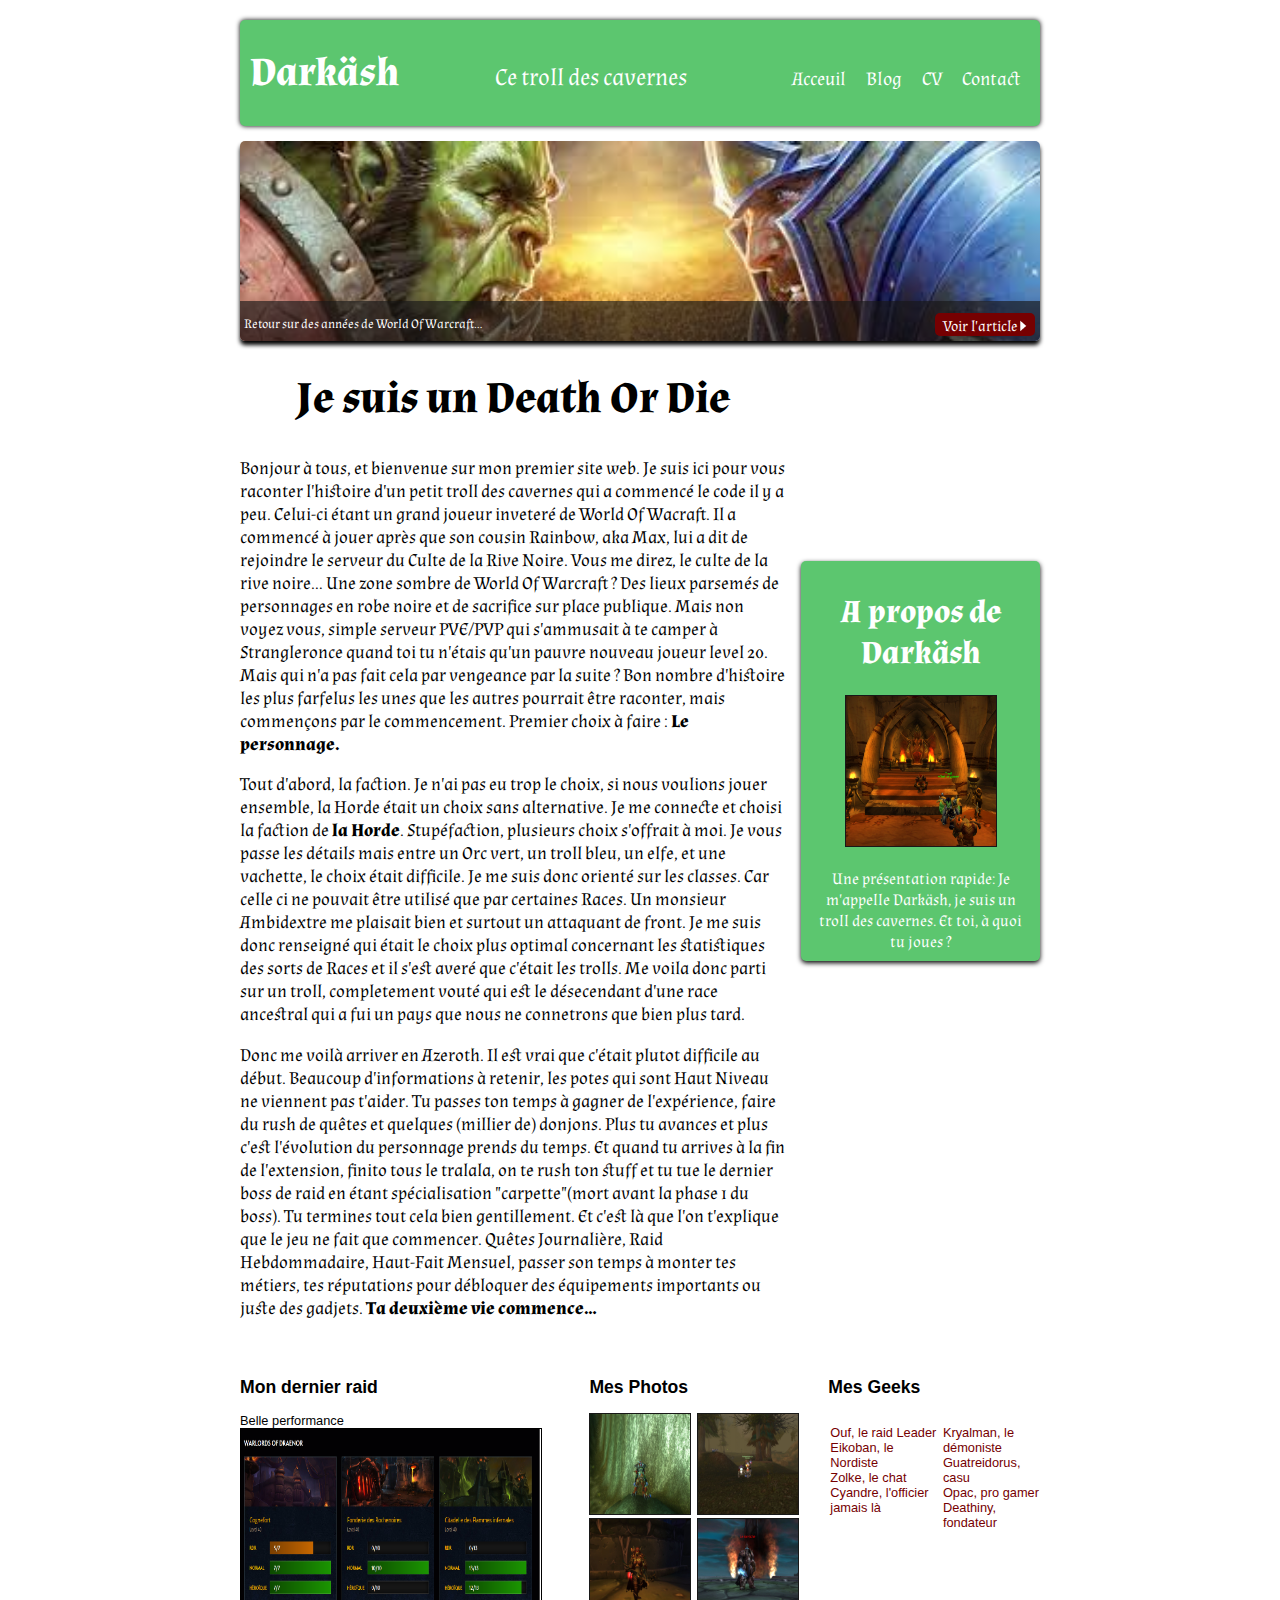
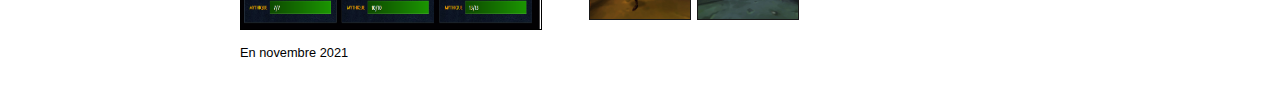
<file: index.html>
<!DOCTYPE html>
<html>
    <head>
        <!--En-tête de la page -->
        <meta charset="utf-8" />
        <link rel="preconnect" href="https://fonts.bunny.net">
        <link href="https://fonts.bunny.net/css?family=almendra:400,400i,700,700i" rel="stylesheet" />
        <link rel="stylesheet" href="style.css">
        <title>Site d'un Gamer Amateur</title>
    </head>

    <body>
            <header class="header__title__nav">                             
                    
                <h1 class="header__title">Darkäsh</h1>
                <h2 class="header__litletitle">Ce troll des cavernes</h2>
                <Nav>
                    <ul class="header__navigation">
                        <li class="header__nav__li"><a class="header__navigation__link" href="index.html">Acceuil </a></li>
                        <li class="header__nav__li"><a class="header__navigation__link" href="blog/blog.html">Blog </a></li>
                        <li class="header__nav__li"><a class="header__navigation__link" href="cv/cv.html">CV </a></li>
                        <li class="header__nav__li"><a class="header__navigation__link" href="#">Contact </a></li>
                    </ul>
                </Nav>
            </header>


            <div id="Banniere_worldofwarcraft">
                <div id="Banniere_de_la_guilde">
                    Retour sur des années de World Of Warcraft...
                    <a href="#" class="Bouton">Voir l'article <img src="image/flecheblanchedroite.png"alt="" /></a>
                </div>
            </div>

            <Section>
                <article>
                    <h1 class="article__title">Je suis un Death Or Die</h1>
                    <p class="article__paragraphe__one">
                        Bonjour à tous, et bienvenue sur mon premier site web. Je suis ici pour vous raconter l'histoire d'un petit troll des cavernes qui a commencé le code il y a peu. 
                        Celui-ci étant un grand joueur inveteré de World Of Wacraft. Il a commencé à jouer après que son cousin Rainbow, aka Max, lui a dit de rejoindre le serveur 
                        du Culte de la Rive Noire. Vous me direz, le culte de la rive noire... Une zone sombre de World Of Warcraft ? Des lieux parsemés de personnages en robe noire et de sacrifice sur place publique.
                        Mais non voyez vous, simple serveur PVE/PVP qui s'ammusait à te camper à Strangleronce quand toi tu n'étais qu'un pauvre nouveau joueur level 20. 
                        Mais qui n'a pas fait cela par vengeance par la suite ? Bon nombre d'histoire les plus farfelus les unes que les autres pourrait être raconter, mais commençons par le commencement. Premier choix à faire : 
                        <strong>Le personnage.</strong>                        
                    </p>
                    <p class="article__paragraphe__two">
                        Tout d'abord, la faction. Je n'ai pas eu trop le choix, si nous voulions jouer ensemble, la Horde était un choix sans alternative.
                        Je me connecte et choisi la faction de <strong>la Horde</strong>. Stupéfaction, plusieurs choix s'offrait à moi. Je vous passe les détails mais entre un Orc vert, un troll bleu, un elfe, et une vachette,
                        le choix était difficile. Je me suis donc orienté sur les classes. Car celle ci ne pouvait être utilisé que par certaines Races. Un monsieur Ambidextre me plaisait bien et surtout un attaquant de front.
                        Je me suis donc renseigné qui était le choix plus optimal concernant les statistiques des sorts de Races et il s'est averé que c'était les trolls.
                        Me voila donc parti sur un troll, completement vouté qui est le désecendant d'une race ancestral qui a fui un pays que nous ne connetrons que bien plus tard.
                    </p>
                    <p class="article__paragraphe__three">
                        Donc me voilà arriver en Azeroth. Il est vrai que c'était plutot difficile au début. Beaucoup d'informations à retenir, les potes qui sont Haut Niveau ne viennent
                        pas t'aider. Tu passes ton temps à gagner de l'expérience, faire du rush de quêtes et quelques (millier de) donjons. Plus tu avances et plus c'est l'évolution du personnage prends du temps.
                        Et quand tu arrives à la fin de l'extension, finito tous le tralala, on te rush ton stuff et tu tue le dernier boss de raid en étant spécialisation "carpette"(mort avant la phase 1 du boss). 
                        Tu termines tout cela bien gentillement. Et c'est là que l'on t'explique que le jeu ne fait que commencer. Quêtes Journalière, Raid Hebdommadaire, Haut-Fait Mensuel, passer son temps à monter tes métiers, 
                        tes réputations pour débloquer des équipements importants ou juste des gadjets. 
                        <strong>Ta deuxième vie commence...</strong>
                    </p>
                </article>
                <aside>
                    <h1>A propos de Darkäsh</h1>
                    <p id="photo_Darkash"><img src="image/Darkash1.jpg" alt="Photo de Darkäsh"></p>
                    <p>Une présentation rapide: Je m'appelle Darkäsh, je suis un troll des cavernes. Et toi, à quoi tu joues ?</p>
                    <p>Une petite introduction de mon parcours s'impose.</p>
                </aside>
            </Section>
        
            <footer>
                    <div id="Parcours">
                        <h2>Mon dernier raid</h2>
                        <p>Belle performance <img src="image/6.png" alt="Raid"/></p>
                        <p>En novembre 2021</p>
                    </div>
                    <div id="Mes_Photos">
                        <h2>Mes Photos</h2>
                            <p>
                                <img src="image/1.jpg" alt="Imagedujeu"/>
                                <img src="image/2.jpg" alt="Imagedujeu"/>
                                <img src="image/3.jpg" alt="Imagedujeu"/>
                                <img src="image/4.jpg" alt="Imagedujeu"/>
                            </p>
                    </div>
                    <div id="Mes_potes_geek">
                        <h2>Mes Geeks</h2>
                            <div id="Listes_amis">
                                <ul>
                                    <li><a href="#">Ouf, le raid Leader</a></li>
                                    <li><a href="#">Eikoban, le Nordiste</a></li>
                                    <li><a href="#">Zolke, le chat</a></li>
                                    <li><a href="#">Cyandre, l'officier jamais là</a></li>
                                </ul>
                                <ul>
                                    <li><a href="#">Kryalman, le démoniste</a></li>
                                    <li><a href="#">Guatreidorus, casu</a></li>
                                    <li><a href="#">Opac, pro gamer</a></li>
                                    <li><a href="#">Deathiny, fondateur</a></li>
                                </ul>
                            </div>
                    </div>
            
            </footer>
        
    </body>
</html>
</file>
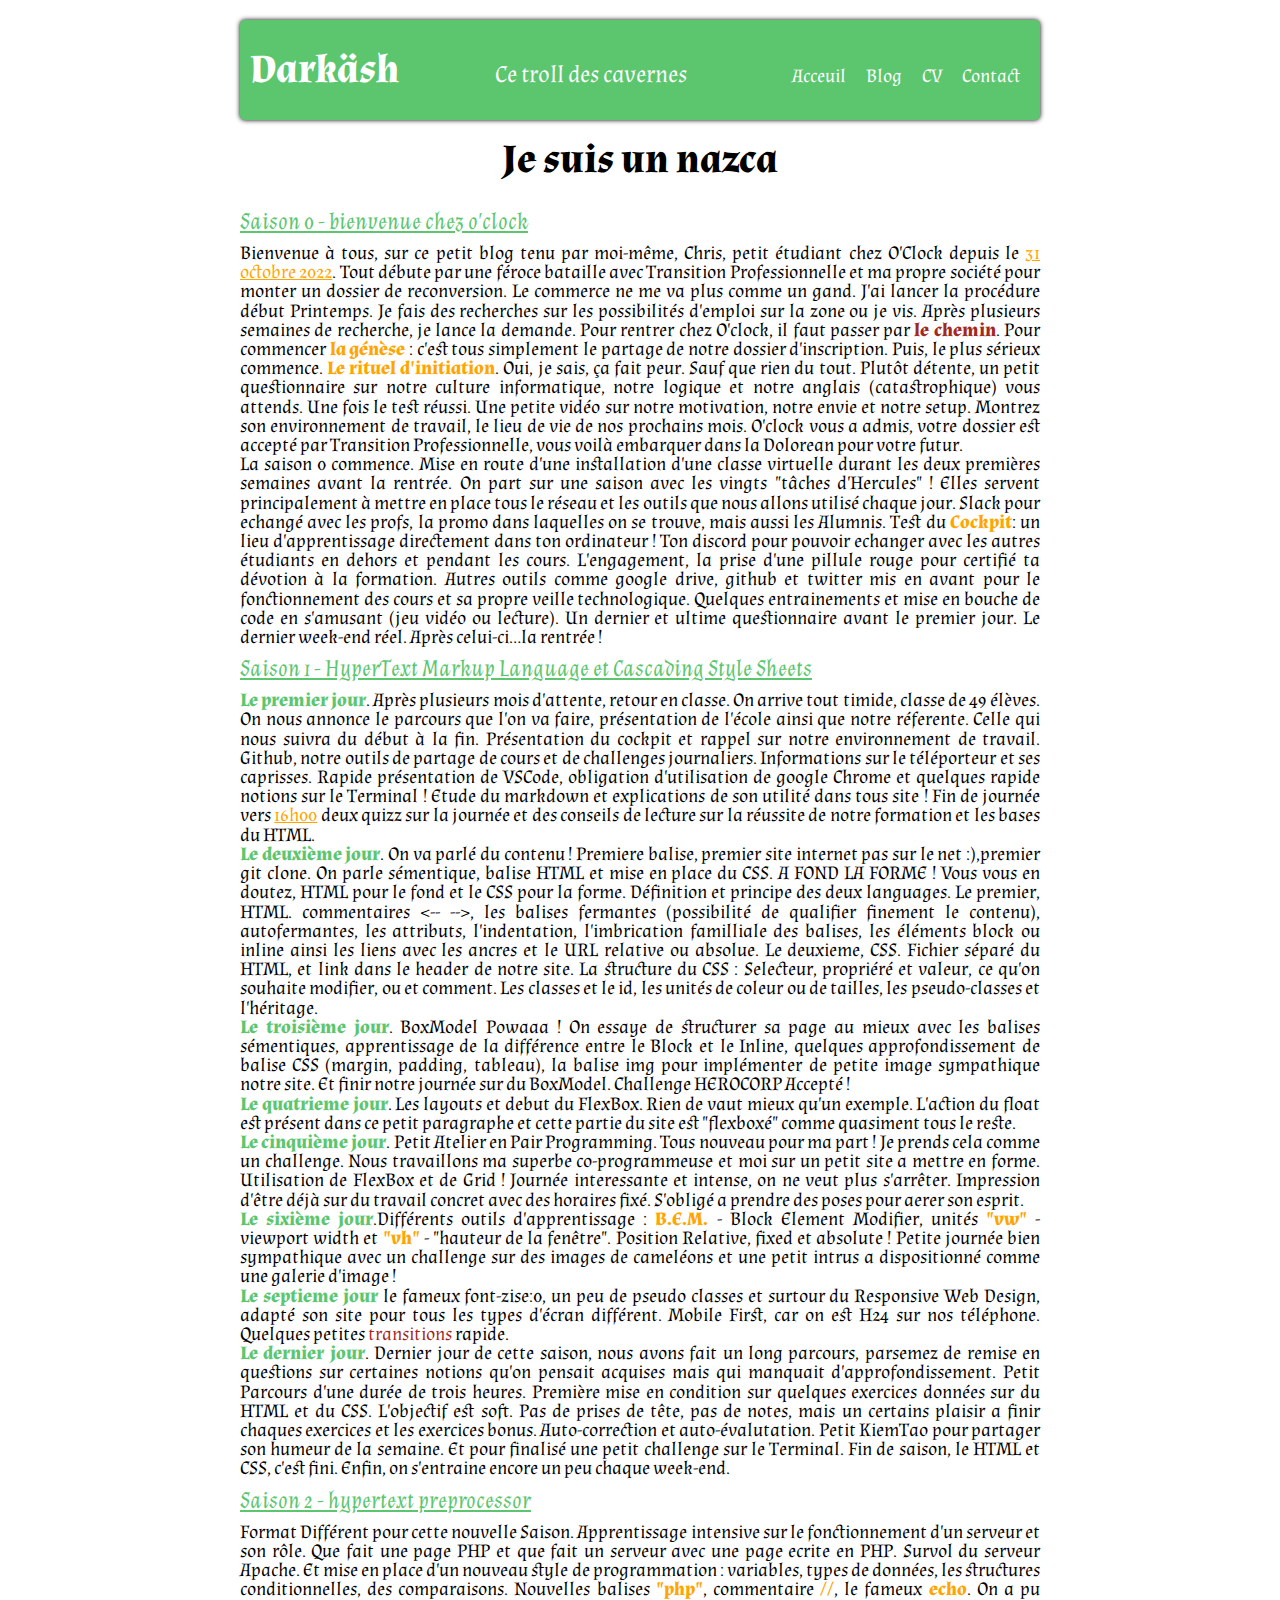
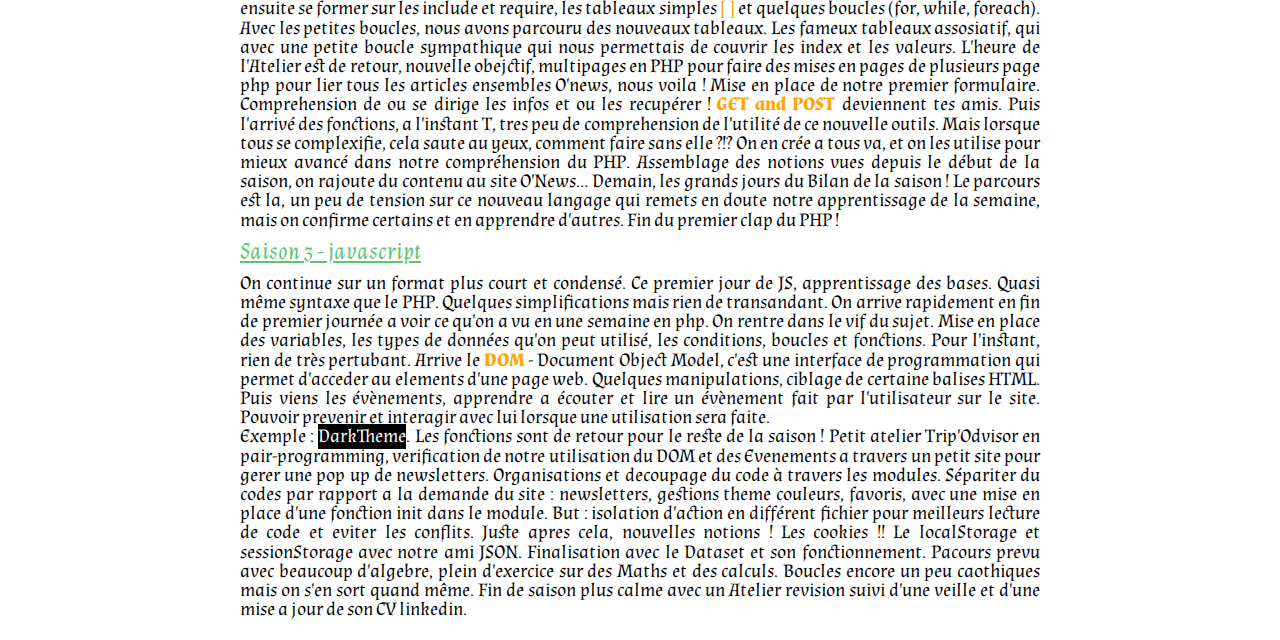
<file: blog/blog.html>
<!DOCTYPE html>
<html>
    <head>
        <!--En-tête de la page -->
        <meta charset="utf-8" />
        <link rel="preconnect" href="https://fonts.bunny.net">
        <link href="https://fonts.bunny.net/css?family=almendra:400,400i,700,700i" rel="stylesheet" />
        <link rel="stylesheet" href="../cv/reset.css">
        <link rel="stylesheet" href="styleBlog.css">
        <title>Site d'un Étudiant Amateur</title>
    </head>

    <body>
        <header class="header__title__nav">                             
                    
            <h1 class="header__title">Darkäsh</h1>
            <h2 class="header__litletitle">Ce troll des cavernes</h2>
            <Nav>
                <ul class="header__navigation">
                    <li class="header__nav__li"><a class="header__navigation__link" href="../index.html">Acceuil </a></li>
                    <li class="header__nav__li"><a class="header__navigation__link" href="../blog/blog.html">Blog </a></li>
                    <li class="header__nav__li"><a class="header__navigation__link" href="../cv/cv.html">CV </a></li>
                    <li class="header__nav__li"><a class="header__navigation__link" href="#">Contact </a></li>
                </ul>
            </Nav>
        </header>

        <section>
            <article>
                <h1 class="article__title">Je suis un <strong>nazca</strong></h1>
                <h2 class="article__tiltelittle">Saison 0 - bienvenue chez o'clock</h2>
                    <p class="article__paragraph">
                        Bienvenue à tous, sur ce petit blog tenu par moi-même, Chris, petit étudiant chez O'Clock depuis le <time class="paragraph__time" datetime="2022-10-31">31 octobre 2022</time>. Tout débute par une féroce bataille avec Transition Professionnelle et ma propre société pour monter un dossier de reconversion. Le commerce ne me va plus comme un gand. J'ai lancer la procédure début Printemps. Je fais des recherches sur les possibilités d'emploi sur la zone ou je vis. Après plusieurs semaines de recherche, je lance la demande. Pour rentrer chez O'clock, il faut passer par <a class="paragraph__link" href="https://oclock.io/blog/444/le-chemin-vers-oclock">le chemin</a>. Pour commencer <dfn class="paragraph__dfn">la génèse</dfn> : c'est tous simplement le partage de notre dossier d'inscription. Puis, le plus sérieux commence. <dfn class="paragraph__dfn">Le rituel d'initiation</dfn>. Oui, je sais, ça fait peur. Sauf que rien du tout. Plutôt détente, un petit questionnaire sur notre culture informatique, notre logique et notre anglais (catastrophique) vous attends. Une fois le test réussi. Une petite vidéo sur notre motivation, notre envie et notre setup. Montrez son environnement de travail, le lieu de vie de nos prochains mois. O'clock vous a admis, votre dossier est accepté par Transition Professionnelle, vous voilà embarquer dans la Dolorean pour votre futur.<br>
                        La saison 0 commence. Mise en route d'une installation d'une classe virtuelle durant les deux premières semaines avant la rentrée. On part sur une saison avec les vingts "tâches d'Hercules" ! Elles servent principalement à mettre en place tous le réseau et les outils que nous allons utilisé chaque jour. Slack pour echangé avec les profs, la promo dans laquelles on se trouve, mais aussi les Alumnis. Test du <dfn class="paragraph__dfn">Cockpit</dfn>: un lieu d'apprentissage directement dans ton ordinateur ! Ton discord pour pouvoir echanger avec les autres étudiants en dehors et pendant les cours. L'engagement, la prise d'une pillule rouge pour certifié ta dévotion à la formation. Autres outils comme google drive, github et twitter mis en avant pour le fonctionnement des cours et sa propre veille technologique. Quelques entrainements et mise en bouche de code en s'amusant (jeu vidéo ou lecture). Un dernier et ultime questionnaire avant le premier jour. Le dernier week-end réel. Après celui-ci...<strong class="paragraph__important">la rentrée</strong> !
                    </p>
                    <h2 class="article__tiltelittle">Saison 1 - HyperText Markup Language et Cascading Style Sheets</h2>
                    <p class="article__paragraph">
                        <em class="paragraph__em">Le premier jour</em>. Après plusieurs mois d'attente, retour en classe. On arrive tout timide, classe de 49 élèves. On nous annonce le parcours que l'on va faire, présentation de l'école ainsi que notre réferente. Celle qui nous suivra du début à la fin. Présentation du cockpit et rappel sur notre environnement de travail. Github, notre outils de partage de cours et de challenges journaliers. Informations sur le téléporteur et ses caprisses. Rapide présentation de VSCode, obligation d'utilisation de google Chrome et quelques rapide notions sur le Terminal ! Etude du markdown et explications de son utilité dans tous site !
                        Fin de journée vers <time class="paragraph__time" datetime="16:00">16h00</time> deux quizz sur la journée et des conseils de lecture sur la réussite de notre formation et les bases du HTML.<br>
                        <em class="paragraph__em">Le deuxième jour</em>. On va parlé du contenu ! Premiere balise, premier site internet pas sur le net :),premier git clone. On parle sémentique, balise HTML et mise en place du CSS. A FOND LA FORME ! Vous vous en doutez, HTML pour le fond et le CSS pour la forme. Définition et principe des deux languages. Le premier, HTML. <span class="colorComment"> commentaires <-- --></span>, les balises fermantes (possibilité de qualifier finement le contenu), autofermantes, les attributs, l'indentation, l'imbrication familliale des balises, les éléments block ou inline ainsi les liens avec les ancres et le URL relative ou absolue. Le deuxieme, CSS. Fichier séparé du HTML, et link dans le header de notre site. La structure du CSS : Selecteur, propriéré et valeur, ce qu'on souhaite modifier, ou et comment. Les classes et le id, les unités de coleur ou de tailles, les pseudo-classes et l'héritage.<br>
                        <em class="paragraph__em">Le troisième jour</em>. BoxModel Powaaa ! On essaye de structurer sa page au mieux avec les balises sémentiques, apprentissage de la différence entre le Block et le Inline, quelques approfondissement de balise CSS (margin, padding, tableau), la balise img pour implémenter de petite image sympathique notre site. Et finir notre journée sur du BoxModel. Challenge HEROCORP Accepté !<br>
                        <em class="paragraph__em">Le quatrieme jour</em>. Les layouts et debut du FlexBox. Rien de vaut mieux qu'un exemple. L'action du float est présent dans ce petit paragraphe et cette partie du site est "flexboxé" comme quasiment tous le reste.<br>
                        <em class="paragraph__em">Le cinquième jour</em>. Petit Atelier en <strong class="paragraph__important">Pair Programming</strong>. Tous nouveau pour ma part ! Je prends cela comme un challenge. Nous travaillons ma superbe co-programmeuse et moi sur un petit site a mettre en forme. Utilisation de FlexBox et de Grid ! Journée interessante et intense, on ne veut plus s'arrêter. Impression d'être déjà sur du travail concret avec des horaires fixé. S'obligé a prendre des poses pour aerer son esprit.<br>
                        <em class="paragraph__em">Le sixième jour</em>.Différents outils d'apprentissage : <dfn class="paragraph__dfn">B.E.M.</dfn> - Block Element Modifier, unités <dfn class="paragraph__dfn">"vw"</dfn> - viewport width et <dfn class="paragraph__dfn">"vh"</dfn> - "hauteur de la fenêtre". Position Relative, fixed et absolute ! Petite journée bien sympathique avec un challenge sur des images de cameléons et une petit intrus a dispositionné comme une galerie d'image !<br>
                        <em class="paragraph__em">Le septieme jour</em> le fameux font-zise:0, un peu de pseudo classes et surtour du Responsive Web Design, adapté son site pour tous les types d'écran différent. Mobile First, car on est H24 sur nos téléphone. Quelques petites <span class="transition">transitions</span> rapide.<br>
                        <em class="paragraph__em">Le dernier jour</em>. Dernier jour de cette saison, nous avons fait un long parcours, parsemez de remise en questions sur certaines notions qu'on pensait acquises mais qui manquait d'approfondissement. Petit Parcours d'une durée de trois heures. Première mise en condition sur quelques exercices données sur du HTML et du CSS. L'objectif est soft. Pas de prises de tête, pas de notes, mais un certains plaisir a finir chaques exercices et les exercices bonus. Auto-correction et auto-évalutation. Petit KiemTao pour partager son humeur de la semaine. Et pour finalisé une petit challenge sur le Terminal.
                        Fin de saison, le HTML et CSS, c'est fini. Enfin, on s'entraine encore un peu chaque week-end.
                    </p>

                    <h2 class="article__tiltelittle">Saison 2 - hypertext preprocessor</h2>
                    <p class="article__paragraph">
                        Format Différent pour cette nouvelle Saison. Apprentissage intensive sur le fonctionnement d'un serveur et son rôle. Que fait une page PHP et que fait un serveur avec une page ecrite en PHP. Survol du serveur Apache. Et mise en place d'un nouveau style de programmation : variables, types de données, les structures conditionnelles, des comparaisons. Nouvelles balises <span class="colorPhp">"php"</span>, commentaire <span class="colorPhp">//</span>, le fameux <span class="colorPhp">echo</span>. On a pu ensuite se former sur les include et require, les tableaux simples <span class="colorPhp">[ ]</span> et quelques boucles (for, while, foreach). Avec les petites boucles, nous avons parcouru des nouveaux tableaux. Les fameux tableaux assosiatif, qui avec une petite boucle sympathique qui nous permettais de couvrir les index et les valeurs. L'heure de l'Atelier est de retour, nouvelle obejctif, multipages en PHP pour faire des mises en pages de plusieurs page php pour lier tous les articles ensembles O'news, nous voila ! Mise en place de notre premier formulaire. Comprehension de ou se dirige les infos et ou les recupérer ! <span class="colorPhp">GET and POST</span> deviennent tes amis. Puis l'arrivé des fonctions, a l'instant T, tres peu de comprehension de l'utilité de ce nouvelle outils. Mais lorsque tous se complexifie, cela saute au yeux, comment faire sans elle ?!? On en crée a tous va, et on les utilise pour mieux avancé dans notre compréhension du PHP. Assemblage des notions vues depuis le début de la saison, on rajoute du contenu au site O'News... Demain, les grands jours du Bilan de la saison ! Le parcours est la, un peu de tension sur ce nouveau langage qui remets en doute notre apprentissage de la semaine, mais on confirme certains et en apprendre d'autres. 
                        Fin du premier clap du PHP !
                    </p>

                    <h2 class="article__tiltelittle">Saison 3 - javascript</h2>
                    <p class="article__paragraph">
                        On continue sur un format plus court et condensé. Ce premier jour de JS, apprentissage des bases. Quasi même syntaxe que le PHP. Quelques simplifications mais rien de transandant. On arrive rapidement en fin de premier journée a voir ce qu'on a vu en une semaine en php. On rentre dans le vif du sujet. Mise en place des variables, les types de données qu'on peut utilisé, les conditions, boucles et fonctions. Pour l'instant, rien de très pertubant. Arrive le <def class="paragraph__dfn">DOM</def> -  Document Object Model, c'est une interface de programmation qui permet d'acceder au elements d'une page web. Quelques manipulations, ciblage de certaine balises HTML. Puis viens les évènements, apprendre a écouter et lire un évènement fait par l'utilisateur sur le site. Pouvoir prevenir et interagir avec lui lorsque une utilisation sera faite.<br> Exemple : <span class="darkTheme">DarkTheme</span>. Les fonctions sont de retour pour le reste de la saison ! Petit atelier Trip'Odvisor en pair-programming, verification de notre utilisation du DOM et des Evenements a travers un petit site pour gerer une pop up de newsletters. Organisations et decoupage du code à travers les modules. Sépariter du codes par rapport a la demande du site : newsletters, gestions theme couleurs, favoris, avec une mise en place d'une fonction init dans le module. But : isolation d'action en différent fichier pour meilleurs lecture de code et eviter les conflits. Juste apres cela, nouvelles notions ! Les cookies !! Le localStorage et sessionStorage avec notre ami JSON. Finalisation avec le Dataset et son fonctionnement. Pacours prevu avec beaucoup d'algebre, plein d'exercice sur des Maths et des calculs. Boucles encore un peu caothiques mais on s'en sort quand même.
                        Fin de saison plus calme avec un Atelier revision suivi d'une veille et d'une mise a jour de son CV linkedin.
                    </p>

            </article>
        </section>
    </body>
</file>
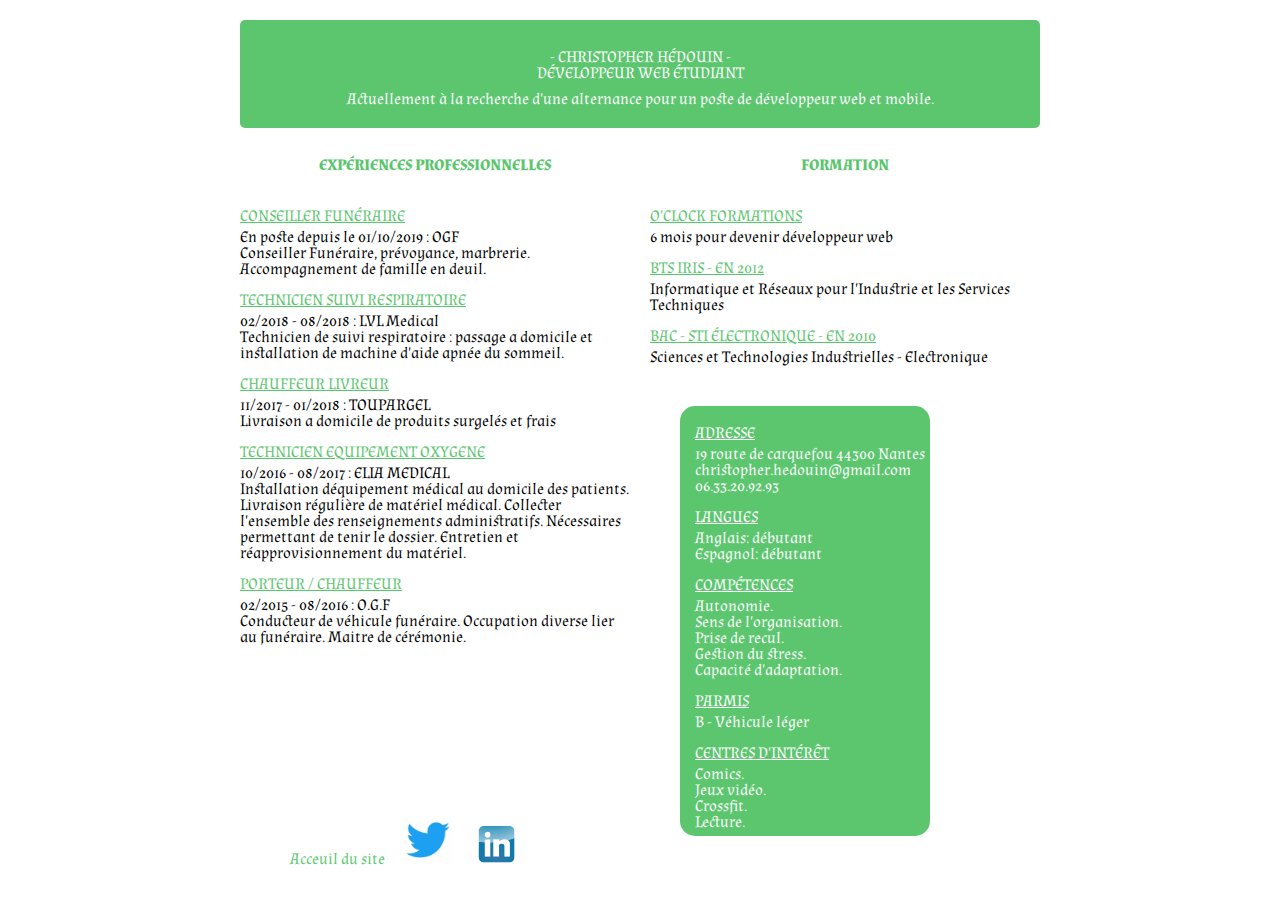
<file: cv/cv.html>
<!DOCTYPE html>
<html>
    <head>
        <!--En-tête de la page -->
        <meta charset="utf-8" />
        <link rel="preconnect" href="https://fonts.bunny.net">
        <link href="https://fonts.bunny.net/css?family=almendra:400,400i,700,700i" rel="stylesheet" />
        <link rel="stylesheet" href="reset.css">
        <link rel="stylesheet" href="StyleCV.css">
        <title>Curriculum Vitae</title>
    </head>

    <body>
        <div class="body">
                <header class="header__principale">                
                        <h1 class="header__title">- Christopher HÉDOUIN -<br>Développeur Web Étudiant</h1>
                        <p class="header__paragraph">Actuellement à la recherche d'une alternance pour un poste de développeur web et mobile.</p>
                </header>
            
                <section class="section">
                    <article class="experience__pro">
                        <h3 class="article__title__3">Expériences Professionnelles</h3>

                            <h4 class="article__title__4">Conseiller Funéraire</h4>
                            <h5 class="article__title__5">En poste depuis le 01/10/2019 : OGF</h5>
                            <p class="paragraph__article">Conseiller Funéraire, prévoyance, marbrerie. Accompagnement de famille en deuil.</p>

                            <h4 class="article__title__4">TECHNICIEN SUIVI RESPIRATOIRE</h4>
                            <h5 class="article__title__5">02/2018 - 08/2018 : LVL Medical</h5>
                            <p class="paragraph__article">Technicien de suivi respiratoire : passage a domicile et installation de machine d'aide apnée du sommeil.</p>
                            
                            <h4 class="article__title__4">CHAUFFEUR LIVREUR</h4>
                            <h5 class="article__title__5">11/2017 - 01/2018 : TOUPARGEL</h5>
                            <p class="paragraph__article">Livraison a domicile de produits surgelés et frais</p>
                            
                            <h4 class="article__title__4">TECHNICIEN EQUIPEMENT OXYGENE</h4>
                            <h5 class="article__title__5">10/2016 - 08/2017 : ELIA MEDICAL</h5>
                            <p class="paragraph__article">Installation déquipement médical au domicile des patients. Livraison régulière de matériel médical. Collecter l'ensemble des renseignements administratifs. Nécessaires permettant de tenir le dossier. Entretien et réapprovisionnement du matériel.</p>
                                
                            <h4 class="article__title__4">PORTEUR / CHAUFFEUR</h4>
                            <h5 class="article__title__5">02/2015 - 08/2016 : O.G.F</h5>
                            <p class="paragraph__article">Conducteur de véhicule funéraire. Occupation diverse lier au funéraire. Maitre de cérémonie.</p>
                    </article>

                    <article class="formations">   
                        <h3 class="article__title__3">formation</h3>
                            
                            <h4 class="article__title__4">O'Clock Formations</h4>
                            <p class="paragraph__article">6 mois pour devenir développeur web</p>

                            <h4 class="article__title__4">BTS IRIS - en 2012</h4>
                            <p class="paragraph__article">Informatique et Réseaux pour l'Industrie et les Services Techniques</p>
                            
                            <h4 class="article__title__4">BAC - STI électronique - en 2010</h4> 
                            <p class="paragraph__article">Sciences et Technologies Industrielles - Electronique</p> 
                            
                                <aside class="aside__me">
                                    <h4 class="aside__title">adresse</h4>
                                    <p class="aside__article"> 19 route de carquefou 44300 Nantes<br> christopher.hedouin@gmail.com<br> 06.33.20.92.93</p>
                    
                                    <h4 class="aside__title">langues</h4>
                                    <p class="aside__article">Anglais: débutant<br> Espagnol: débutant</p>
                    
                                    <h4 class="aside__title">Compétences</h4>
                                    <p class="aside__article">Autonomie.<br> Sens de l'organisation.<br> Prise de recul.<br> Gestion du stress.<br> Capacité d'adaptation.</p>
                    
                                    <h4 class="aside__title">Parmis</h4>
                                    <p class="aside__article">B - Véhicule léger</p>
                    
                                    <h4 class="aside__title">Centres d'intérêt</h4>
                                    <p class="aside__article">Comics.<br> Jeux vidéo.<br> Crossfit.<br> Lecture.</p>
                                </aside>
                    </article>
            </section>
            
            <footer class="footer__cv">
                <a class="footer__back" href="../index.html">Acceuil du site</a>
                <a class="twitter__lien" href="https://twitter.com/Chriso44300" target="_blank" alt="TwitterLogo"><img class="twitter__img" src="ImgCV/Twitter-logo-1.jpg" alt="twitterprofil"></a>
                <a class="linkedin__lien" href="https://www.linkedin.com/in/christopher-hedouin/" target="_blank" alt="LinkedinLogo"><img class="linkedin__img" src="ImgCV/LinkedIn-logo.jpg" alt="linkedinprofil"></a>

            </footer>
        </div>
    </body>
</file>
<file: style.css>
/*html*/
body
{
    font-family: Almendra, sans-serif;
    color: black;
    width: 800px;
    margin: 20px auto;
}

/* header */
.header__title__nav
{
    background-color: #5CC66F;
    color: white;
    box-shadow: 0px 0px 5px black;
    border-radius: 5px;
    padding: 0px 10px;
    display: flex;    
    justify-content: space-between;
    align-items: baseline;
}


.header__title, .article__title
{
    font-size: 2.5em;
    font-weight: bold;
    text-align: center;
}
.header__litletitle
{
    font-size: 1.5em;
    font-weight: normal;
}
.header__navigation
{
    list-style-type: none;
    padding-inline-start: 0px;
    display: flex;
}

.header__navigation__link
{
    font-size: 1.2em;
    text-decoration: none;
    color: white;
    padding: 0px 10px;  
}

.header__navigation__link:hover
{
    color: gold;
    border-bottom: 3px solid gold;
}



/*Bannieres */

#Banniere_worldofwarcraft
{
    margin-top: 15px;
    height: 200px;
    background: url('image/index.jpg');
    background-size: cover;
    border-radius: 5px;
    position: relative;
    box-shadow: 0px 4px 4px black;
}
#Banniere_de_la_guilde
{
    position: absolute;
    bottom: 0;
    border-radius: 0px 0px 5px 5px;
    width: 99.5%;
    height: 25px;
    padding-top:15px;
    padding-left: 4px;
    background-color: rgba(24, 24, 24, 0.644);
    color: white;
    font-size: 0.8em;   

}
.Bouton
{
    height: 20px;
    position: absolute;
    right: 5px;
    bottom: 5px;
    background-color: #760001;
    border-radius: 5px;
    font-size: 1.2em;
    text-align: center;
    padding: 3px 8px 0px 8px;
    color: white;
    text-decoration: none;
}
.Bouton:hover{
    transition: 2s;
    background-color: #5CC66F;               
    }



/*corps*/
section
{
    display: flex;
    margin-bottom: 15px;
}

article
{
    margin-right: 15px;
    flex: 3;
    font-size: 1.1em;
}

aside
{
    flex: 1.2;
    position:relative;
    background-color: #5CC66F;
    box-shadow: 0px 2px 5px black;
    border-radius: 5px;
    padding: 10px;
    color: white;
    height: 380px;
    margin-top: 220px;
    text-align: center;
}

#photo_Darkash img
{
    border: 1px solid #181818;
    width: 150px;
    height: 150px;
}

/* Footer */

footer
{
    display: flex;
    padding-top: 10px;
}

footer p, footer ul
{
    font-size: 0.8em;
    font-family: 'Lucida Sans', 'Lucida Sans Regular', 'Lucida Grande', 'Lucida Sans Unicode', Geneva, Verdana, sans-serif;
}

footer h2
{   
    font-size: 1.1em;
    font-family: Arial, Helvetica, sans-serif;
}



#tweet
{
    width: 28%;
}

#Mes_Photos
{
    width: 35%;
}

#Mes_potes_geek
{
    width: 31%;
}

#Mes_Photos img
{
    border: 1px solid #181818;
    margin-right: 2px;
    width: 100px;
    height: 100px;
}

#Listes_amis
{
    display: flex;
    justify-content: space-between;
    margin-top: 0;
}

#Mes_potes_geek ul
{
    padding-left: 2px;
    list-style-type: none;
}

#Mes_potes_geek a
{
    text-decoration: none;
    color: #760001;
}
#Parcours img
{
    border: 1px solid black;
    width: 300px;
    height: 200px;
}
</file>
<file: blog/styleBlog.css>
body
{
    font-family: Almendra, sans-serif;
    color: black;
    width: 800px;
    margin: 20px auto;

}

/* header */
.header__title__nav
{
    background-color: #5CC66F;
    color: white;
    box-shadow: 0px 0px 5px black;
    border-radius: 5px;
    padding: 0px 10px;
    display: flex;    
    justify-content: space-between;
    align-items: baseline;
    padding: 30px 10px;
    margin-bottom: 20px;
}
.header__title, .article__title
{
    font-size: 2.5em;
    font-weight: bold;
    text-align: center;
}
.header__litletitle, .article__tiltelittle
{
    font-size: 1.5em;
    font-weight: normal;   
}

.header__navigation
{
    list-style-type: none;
    padding-inline-start: 0px;
    display: flex;
}
.header__navigation__link
{
    font-size: 1.2em;
    text-decoration: none;
    color: white;
    padding: 0px 10px;  
}
.header__navigation__link:hover
{
    color: gold;
    border-bottom: 3px solid gold;
}

/* body */
/* title */

.article__title{
    margin-bottom: 30px;
}
.article__tiltelittle{
    color: #5CC66F;
    font-style: italic;
    margin-bottom: 10px;
    text-decoration:underline;
}
.article__paragraph{
    margin-bottom: 10px;
    text-align: justify;
    font-size: 1.2em;
}
.paragraph__time{
    color : orange;
    text-decoration:underline;
}
.paragraph__link{
    text-decoration: none;
    color: #A22821;
    font-weight: bold;   
}
.paragraph__link:hover{
    color : #5CC66F;
    transition: 1s;
}
.paragraph__dfn, .colorPhp{
    color: orange;
    font-weight: bold
}
.paragraph__em{
    color: #5CC66F;
    font-weight: bold
}
.transition{
  transition-property: font-size;
  transition: 2s;
  color : #A22821;
}
.transition:hover{
    font-size: 20px;
    color: #5CC66F;
}
.darkTheme{
    background-color: black;
    color: white;
}
</file>
<file: cv/StyleCV.css>
/* Color */

:root {
    --color: #5CC66F;
}

.body{
    width: 800px;
    margin: 20px auto;
    font-family: Almendra, sans-serif;
}

/*header*/
.header__principale
{
    background-color: var(--color);
    color: white;
    text-align: center; 
    padding: 20px 20px;
    border-radius: 5px;
}
.header__title{
    padding: 10px;
    text-transform: uppercase;
}

/*section*/
.section{
    display: flex;
    padding: 10px 0px;
}
.experience__pro{
    width: 50%;
    padding-right: 10px;

}
.article__title__3{
    padding: 20px 0px;
    font-weight: bold;
    color: var(--color);
    text-align: center;
    text-transform: uppercase;
}
.article__title__4{
    padding: 15px 0px 5px 0px;
    text-decoration: underline;
    color: var(--color);
    text-transform: uppercase;
}
.formations{
    width: 50%;
    padding-left: 10px;
    position: relative;
}
.aside__me{
    position: absolute;
    left: 10%;
    background-color: var(--color);
    padding: 5px 5px;
    padding-left: 15px;
    margin-top: 10%;
    border-radius: 15px;
    color: white;
}
.aside__title{
    text-transform: uppercase;
    padding: 15px 0px 5px 0px;
    text-decoration: underline;
}


/* bas de page */
.footer__cv{
    margin-top: 20%;
}
.footer__back{
    padding-left: 50px;
    text-decoration:none ;
    color: var(--color);
}
.footer__back:hover{
    transition: 2s;
    color: #163F26;
}
.twitter__img,.linkedin__img{
    padding-left:15px;
    width: 50px;
}
</file>
